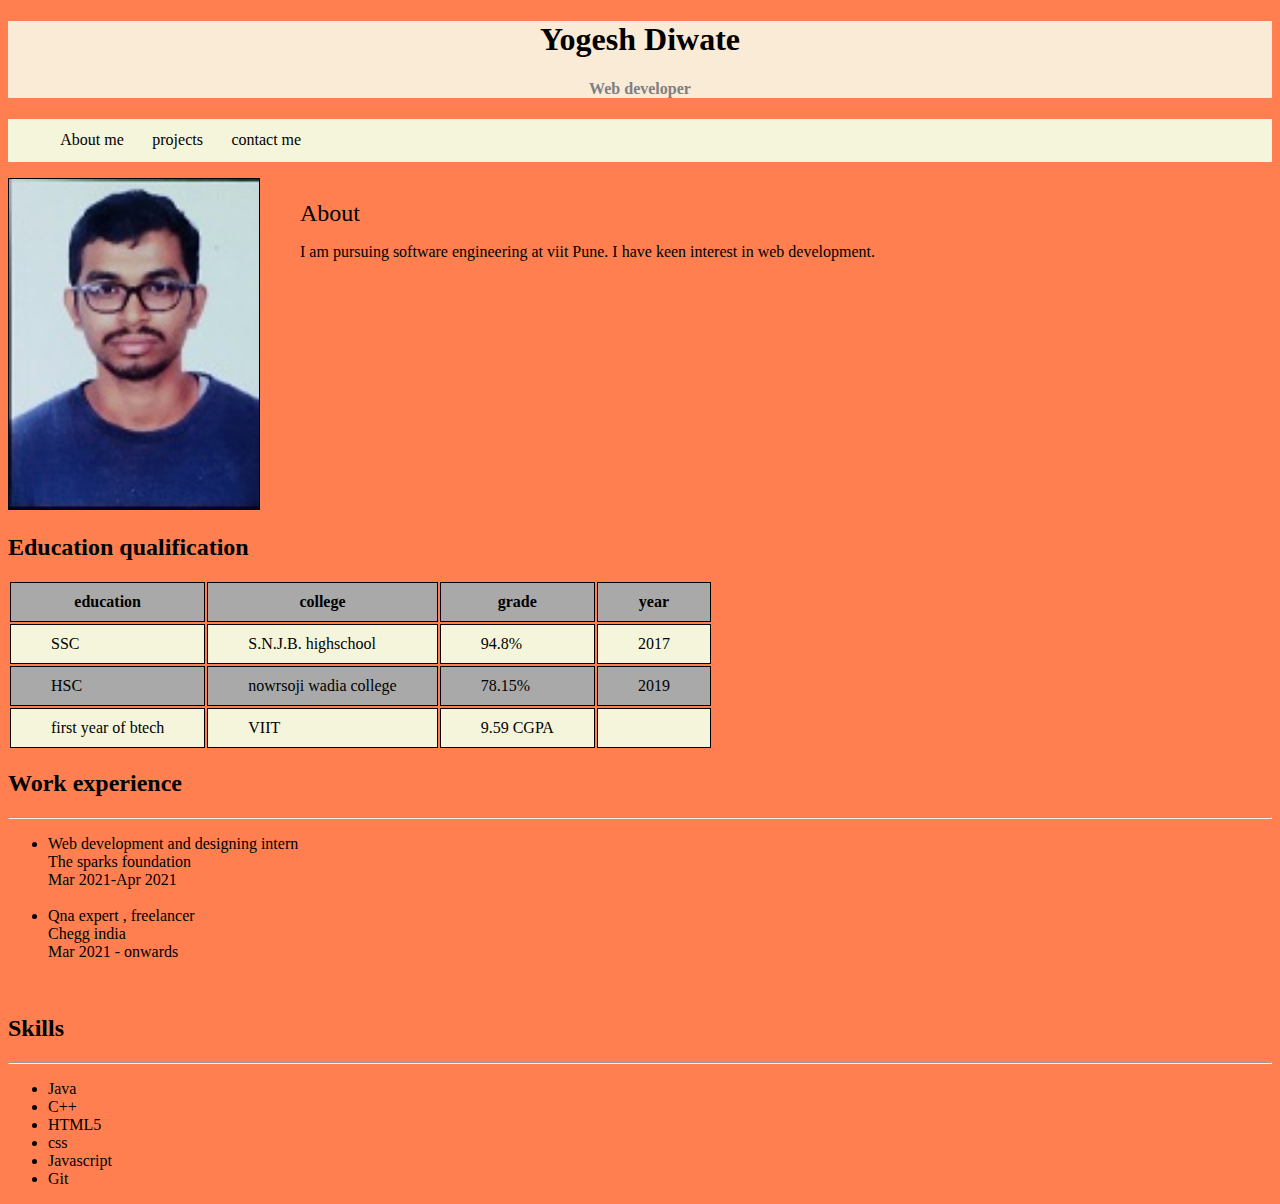
<file: index.html>
<!DOCTYPE html>
<html lang="en">
<head>
    <meta charset="UTF-8">
    <meta http-equiv="X-UA-Compatible" content="IE=edge">
    <meta name="viewport" content="width=device-width, initial-scale=1.0">
    <title>Personal website</title>
    <link rel="stylesheet" href="styles.css">
</head>
<body>
    <header>
        <h1>Yogesh Diwate</h1>
        <h4>Web developer</h4>
    </header>
    <nav>
        <ul>
            <li><a href="#">About me</a></li>
            <li><a href="./project.html">projects</a></li>
            <li><a href="./contact.html">contact me</a></li>
        </ul>
    </nav>
    <div id="image">
        <img src="./image/photo2.jpg" alt="image of yogesh diwate" width="250px">
        <span id="about">
            <dt>About</dt>
            <dl>
                I am pursuing software engineering at viit Pune. I have keen interest in web development.
            </dl>
        </span>
    </div>
    <section id="education">
        <table>
            <h2>Education qualification</h2>
            <tr>
                <th>education</th>
                <th>college</th>
                <th>grade</th>
                <th>year</th>
            </tr>
            <tr>
                <td>SSC</td>
                <td>S.N.J.B. highschool</td>
                <td>94.8%</td>
                <td>2017</td>
            </tr>
            <tr>
                <td>HSC</td>
                <td>nowrsoji wadia college</td>
                <td>78.15%</td>
                <td>2019</td>
            </tr>
            <tr>
                <td>first year of btech</td>
                <td>VIIT</td>
                <td>9.59 CGPA</td>
                <td></td>
            </tr>
            
        </table>
    </section>
    <section id="experience">
         <bold><h2>Work experience</h2></bold>
         <hr>
         <ul>
             <li>
                 Web development and designing intern<br>
                 The sparks foundation<br>
                     Mar 2021-Apr 2021<br>
            </li>
            <br>
            <li>
                 Qna expert , freelancer<br>
                    Chegg india<br>
                    Mar 2021 - onwards<br>
             </li>
         </ul>
    </section>
    <br>
    <section id="skills">
        <bold><h2>Skills</h2></bold>
        <hr>
        <ul>
            <li>Java</li>
            <li>C++</li>
            <li>HTML5</li>
            <li>css</li>
            <li>Javascript</li>
            <li>Git</li>
        </ul>
    </section>
</body>
</html>
</file>
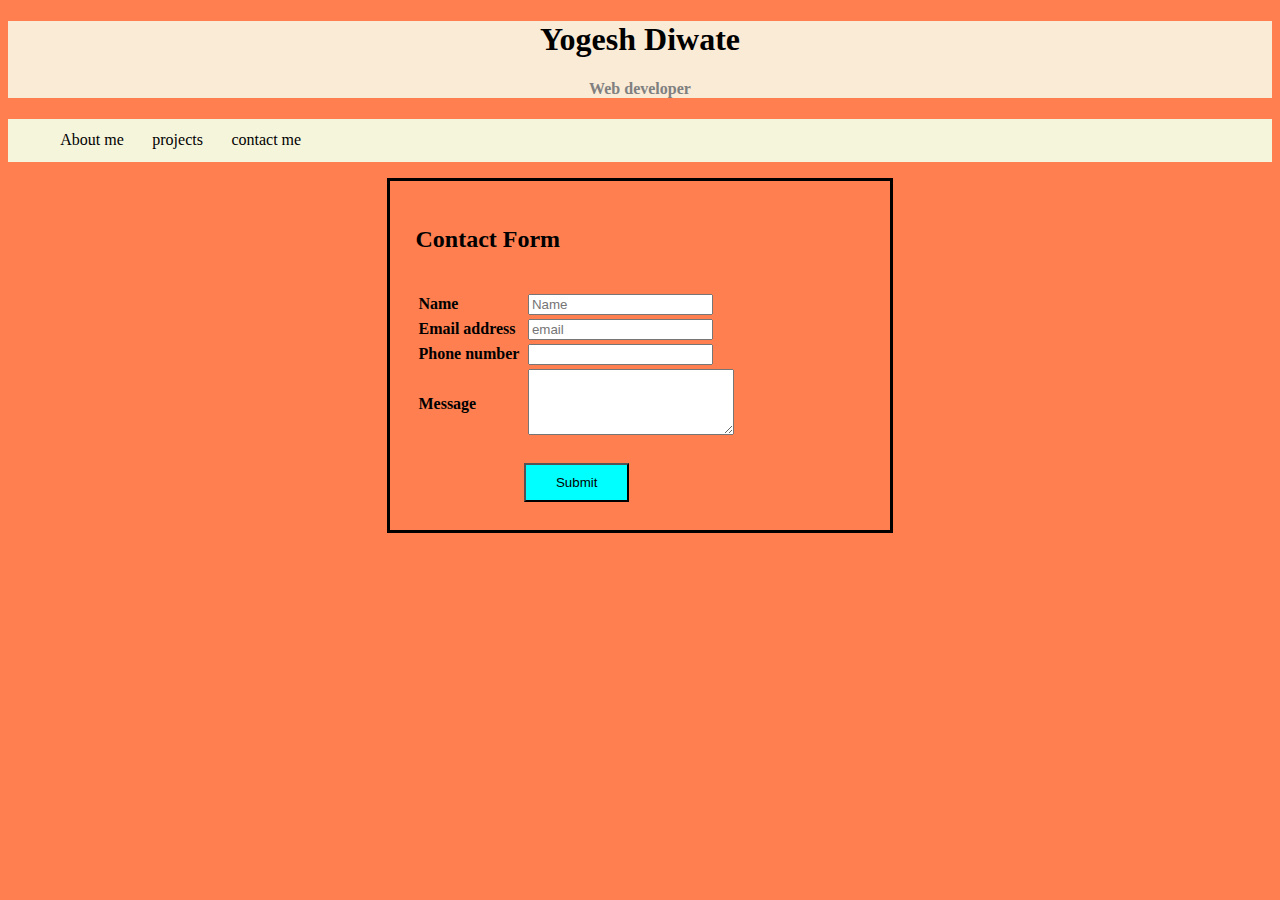
<file: contact.html>
<!DOCTYPE html>
<html lang="en">
<head>
    <meta charset="UTF-8">
    <meta http-equiv="X-UA-Compatible" content="IE=edge">
    <meta name="viewport" content="width=device-width, initial-scale=1.0">
    <title>Personal website</title>
    <link rel="stylesheet" href="styles.css">
</head>
<body>
    <header>
        <h1>Yogesh Diwate</h1>
        <h4>Web developer</h4>
    </header>
    <nav>
        <ul>
            <li><a href="./index.html">About me</a></li>
            <li><a href="./project.html">projects</a></li>
            <li><a href="#">contact me</a></li>
        </ul>
    </nav>
    <form>
        <table id="contactForm">
        <h2>Contact Form</h2>
        <br>
        <tr>
        <th>
        <label for="uname">Name</label>
        </th>
        <th>
        <input type="text" placeholder="Name" name="uname" id="uname">
        </th>
        </tr>
        <tr>
            <th>
        <label for="email">Email address</label>
        </th>
        <th>
        <input type="email" placeholder="email" name="email" id="email">
        </th>
        </tr>
        <tr>
            <th>
        <label for="num">Phone number</label>
        </th>
        <th>
        <input type="number" name="num" id="num">
        </th>
        </tr>
        <tr>
            <th>
        <label for="msg">Message</label>
        </th>
        <th>
            <textarea name="msg" id="msg">
                </textarea>
        </th>
        </tr>
        <tr>
            <th>
            <button type="submit">Submit</button>
            </th>
        </tr>
        </table>
    </form>
</file>
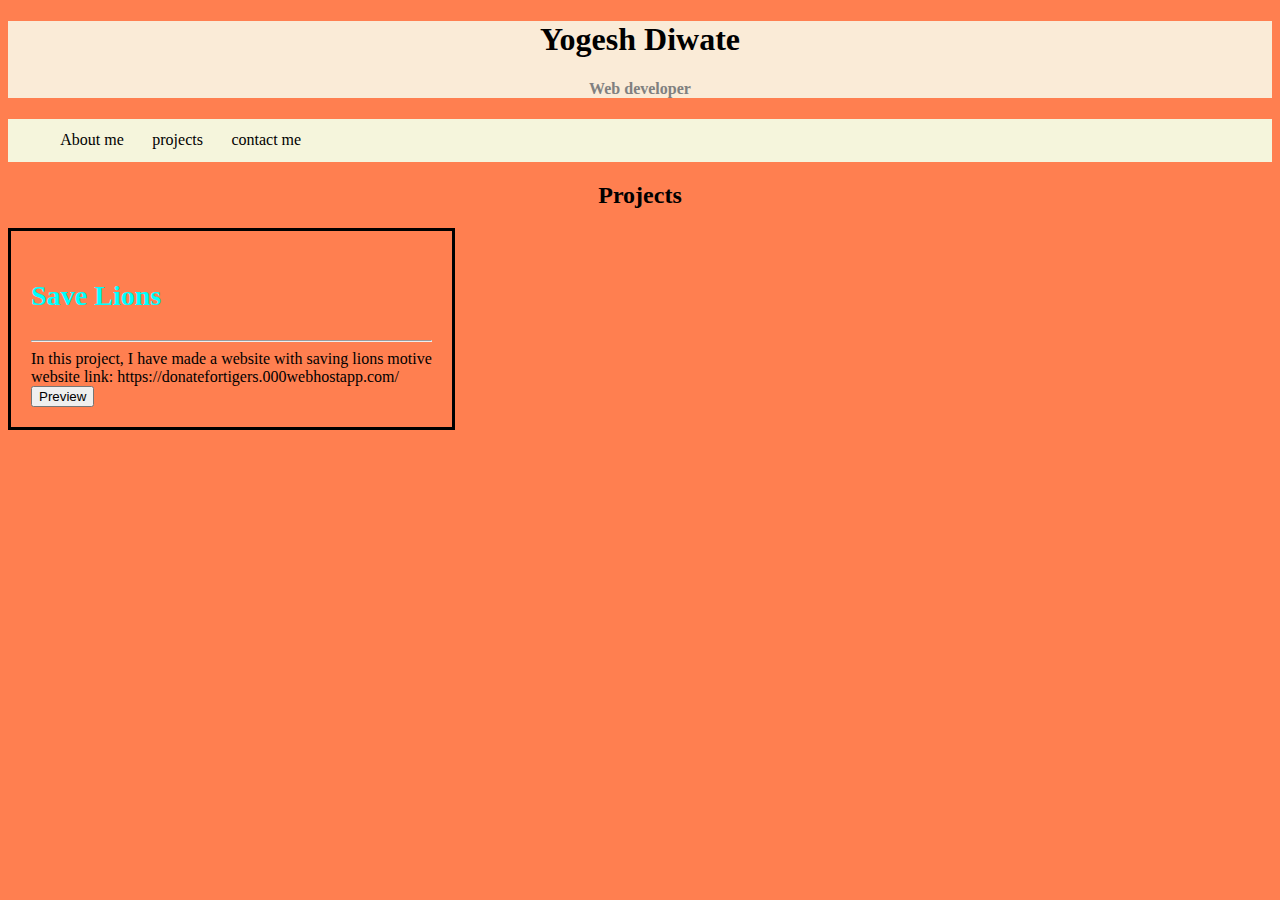
<file: project.html>
<!DOCTYPE html>
<html lang="en">
<head>
    <meta charset="UTF-8">
    <meta http-equiv="X-UA-Compatible" content="IE=edge">
    <meta name="viewport" content="width=device-width, initial-scale=1.0">
    <title>Personal website</title>
    <link rel="stylesheet" href="styles.css">
</head>
<body>
    <header>
        <h1>Yogesh Diwate</h1>
        <h4>Web developer</h4>
    </header>
    <nav>
        <ul>
            <li><a href="./index.html">About me</a></li>
            <li><a href="#">projects</a></li>
            <li><a href="./contact.html">contact me</a></li>
        </ul>
    </nav>
    <section>
        <h2 style="text-align: center;">Projects</h2>
        <span id="outer-box">
            <span id="title">
               <h3>Save Lions</h3>
               
            </span>
            <hr>
            <div id="info">
                In this project, I have made a website with saving lions motive<br>
                website link: <a href="https://donatefortigers.000webhostapp.com/">https://donatefortigers.000webhostapp.com/</a>
            </div>
            <button type="submit">
                Preview
            </button>
        </span>
    </section>
</file>
<file: styles.css>
header{
    text-align: center;
    background-color:antiquewhite;
}
h4{
    color:grey;
}

nav{
  margin-top: 0;
  background-color: beige;
  position: sticky;
}
nav li{
    display:inline-block;
    padding: 1%;
    margin-right: 0;
}
nav li:hover{
    background-color: grey;
}
body{
    background-color: coral;
 }
 img{
     display: inline-block;
     text-align: left;
     border:1px solid black;
 }
 #about{
     display: inline-block;
     position: absolute;
     top:200px;
     left:300px;

 }
 dt{
     font-size:x-large;
 }
 a{
    text-decoration: none;
    color:black;
 }
 #education{
     display: inline-block;
     margin-left: 0;
 }
 #education th,td{
     border: 1px solid black;
     background-color: beige;
     padding-right: 40px;
     padding-left: 40px;
     padding-top: 10px;
     padding-bottom: 10px;
 }
 #education table tr:nth-child(1) th{
    background-color: darkgrey;
 }
 #education table tr:nth-child(3) td{
    background-color: darkgrey;
 }
 #outer-box{
     border:3px solid black;
     padding:20px;
     display: inline-block;
 }
 #title{
     color:cyan;
     
     font-size: x-large;
     
 }
 #contactForm {
     text-align: left;
 }
 form{
     margin-left: 30%;
     border:3px solid black;
     margin-left: 30%;
     margin-right: 30%;
     padding: 2%;
 }
form button{
    margin-left: 100%;
    padding:10px 30px;
    background-color: aqua;
    margin-top: 20px;
}
#msg{
    height: 60px;
    width:200px;
}
@media screen and (max-width: 900px){
    form{
    border:3px solid black;
    padding: 2%;
    margin-left: 0px;
    width:90%;
}
form button{
   padding:10px 30px;
   background-color: aqua;
   margin-top: 20px;
   
}
#education table{
    display: inline-block;
    width:500px;
}

}
</file>
